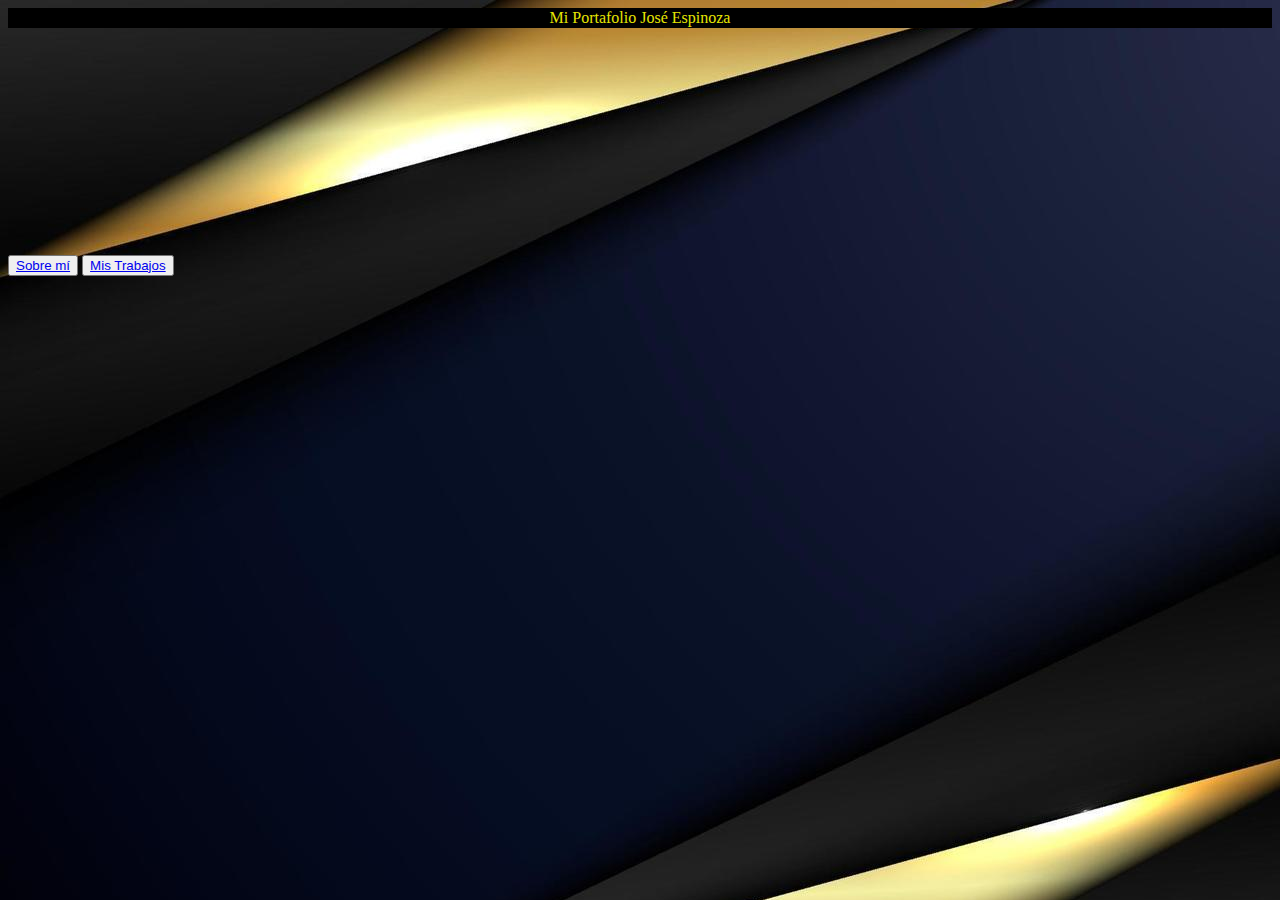
<file: Index.html>
<!DOCTYPE html>
<html lang="en">
  <head title="index">
    <link href="https://cdn.jsdelivr.net/npm/bootstrap@5.0.2/dist/css/bootstrap.min.css" rel="stylesheet" integrity="sha384-EVSTQN3/azprG1Anm3QDgpJLIm9Nao0Yz1ztcQTwFspd3yD65VohhpuuCOmLASjC" crossorigin="anonymous">
    <style type="text/css"> 
    <!-- 
  div.queso{ 
    font:sans-serif;
    padding: 1px;
    color: rgb(230, 230, 3);
    background-color: black;
    text-align: center;
  }
  .btn-bd-primary {
  --bs-btn-font-weight: 600;
  --bs-btn-color: var(--bs-white);
  --bs-btn-bg: var(--bd-violet);
  --bs-btn-border-color: var(--bd-violet);
  --bs-btn-border-radius: .5rem;
  --bs-btn-hover-color: var(--bs-white);
  }
div.bu{
  padding-top: 6cm;
}
   --> 
   </style>
  </head>
<header>
  
  
</header>
      <body>
        <div class="queso">
          Mi Portafolio José Espinoza 
        </div>
       <body background="Imágenes/hombre.jpg"></body>
       <div class="bu">
        <div class="d-grid gap-2 col-3 mx-auto">
  <button class="btn btn-warning" type="button" >
    <a href="Sobre mí.html" >Sobre mí </a></button>
  <button class="btn btn-warning" type="button" > 
    <a href="Mis trabajos.html" >Mis Trabajos </a></button>
</div>
       </div>
      </body>
     
<script src="https://code.jquery.com/jquery-3.2.1.slim.min.js" integrity="sha384-KJ3o2DKtIkvYIK3UENzmM7KCkRr/rE9/Qpg6aAZGJwFDMVNA/GpGFF93hXpG5KkN" crossorigin="anonymous"></script>
<script src="https://cdn.jsdelivr.net/npm/popper.js@1.12.9/dist/umd/popper.min.js" integrity="sha384-ApNbgh9B+Y1QKtv3Rn7W3mgPxhU9K/ScQsAP7hUibX39j7fakFPskvXusvfa0b4Q" crossorigin="anonymous"></script>
<script src="https://cdn.jsdelivr.net/npm/bootstrap@4.0.0/dist/js/bootstrap.min.js" integrity="sha384-JZR6Spejh4U02d8jOt6vLEHfe/JQGiRRSQQxSfFWpi1MquVdAyjUar5+76PVCmYl" crossorigin="anonymous"></script>
</html>
</file>
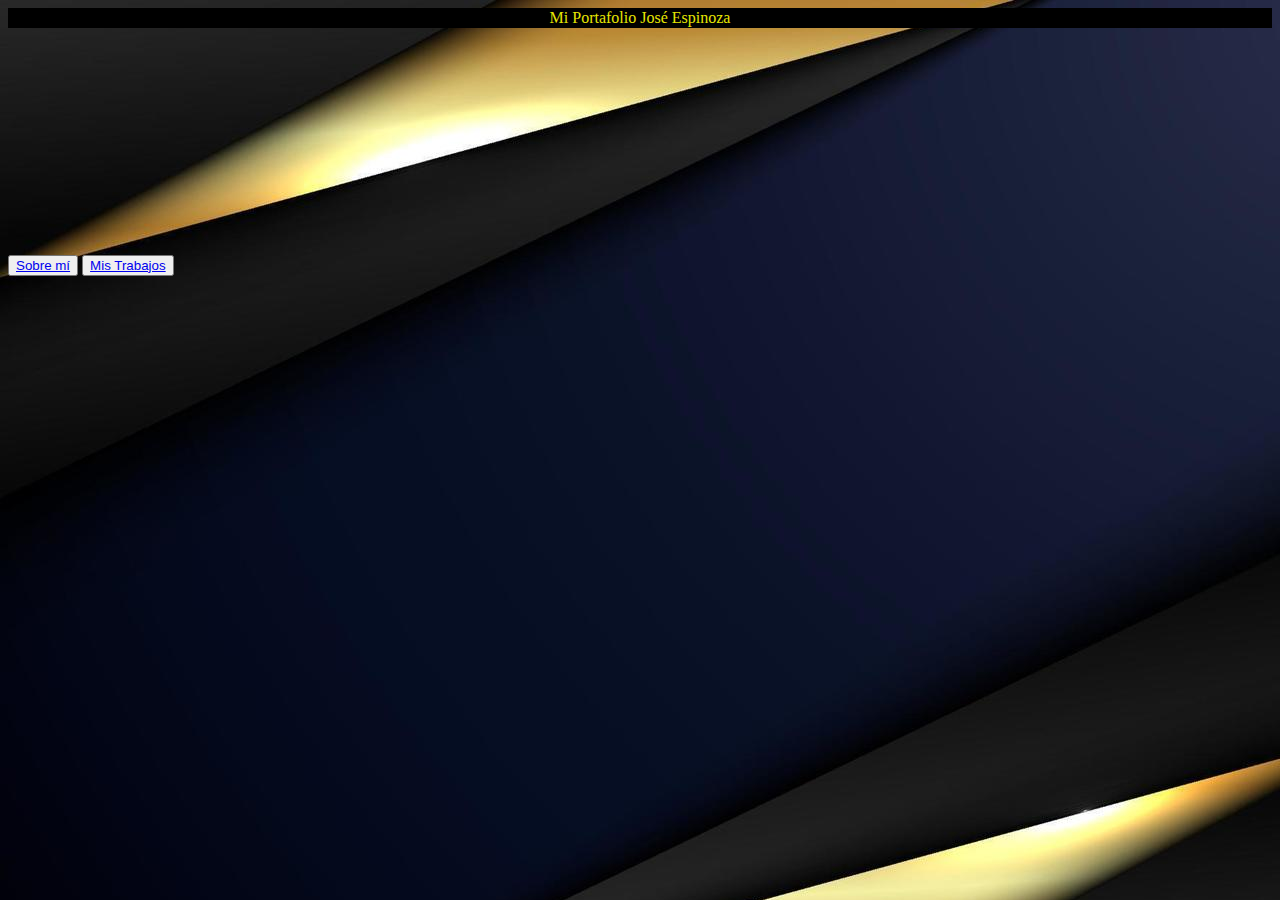
<file: Principal.html>
<!DOCTYPE html>
<html lang="en">
  <head>
    <link href="https://cdn.jsdelivr.net/npm/bootstrap@5.0.2/dist/css/bootstrap.min.css" rel="stylesheet" integrity="sha384-EVSTQN3/azprG1Anm3QDgpJLIm9Nao0Yz1ztcQTwFspd3yD65VohhpuuCOmLASjC" crossorigin="anonymous">
    <style type="text/css"> 
    <!-- 
  div.queso{ 
    font:sans-serif;
    padding: 1px;
    color: rgb(230, 230, 3);
    background-color: black;
    text-align: center;
  }
  .btn-bd-primary {
  --bs-btn-font-weight: 600;
  --bs-btn-color: var(--bs-white);
  --bs-btn-bg: var(--bd-violet);
  --bs-btn-border-color: var(--bd-violet);
  --bs-btn-border-radius: .5rem;
  --bs-btn-hover-color: var(--bs-white);
  }
div.bu{
  padding-top: 6cm;
}
   --> 
   </style>
  </head>
<header>
  
  
</header>
      <body>
        <div class="queso">
          Mi Portafolio José Espinoza 
        </div>
       <body background="Imágenes/hombre.jpg"></body>
       <div class="bu">
        <div class="d-grid gap-2 col-3 mx-auto">
  <button class="btn btn-warning" type="button" >
    <a href="Sobre mí.html" >Sobre mí </a></button>
  <button class="btn btn-warning" type="button" > 
    <a href="Mis Trabajos.html" >Mis Trabajos </a></button>
</div>
       </div>
      </body>
     
<script src="https://code.jquery.com/jquery-3.2.1.slim.min.js" integrity="sha384-KJ3o2DKtIkvYIK3UENzmM7KCkRr/rE9/Qpg6aAZGJwFDMVNA/GpGFF93hXpG5KkN" crossorigin="anonymous"></script>
<script src="https://cdn.jsdelivr.net/npm/popper.js@1.12.9/dist/umd/popper.min.js" integrity="sha384-ApNbgh9B+Y1QKtv3Rn7W3mgPxhU9K/ScQsAP7hUibX39j7fakFPskvXusvfa0b4Q" crossorigin="anonymous"></script>
<script src="https://cdn.jsdelivr.net/npm/bootstrap@4.0.0/dist/js/bootstrap.min.js" integrity="sha384-JZR6Spejh4U02d8jOt6vLEHfe/JQGiRRSQQxSfFWpi1MquVdAyjUar5+76PVCmYl" crossorigin="anonymous"></script>
</html>
</file>
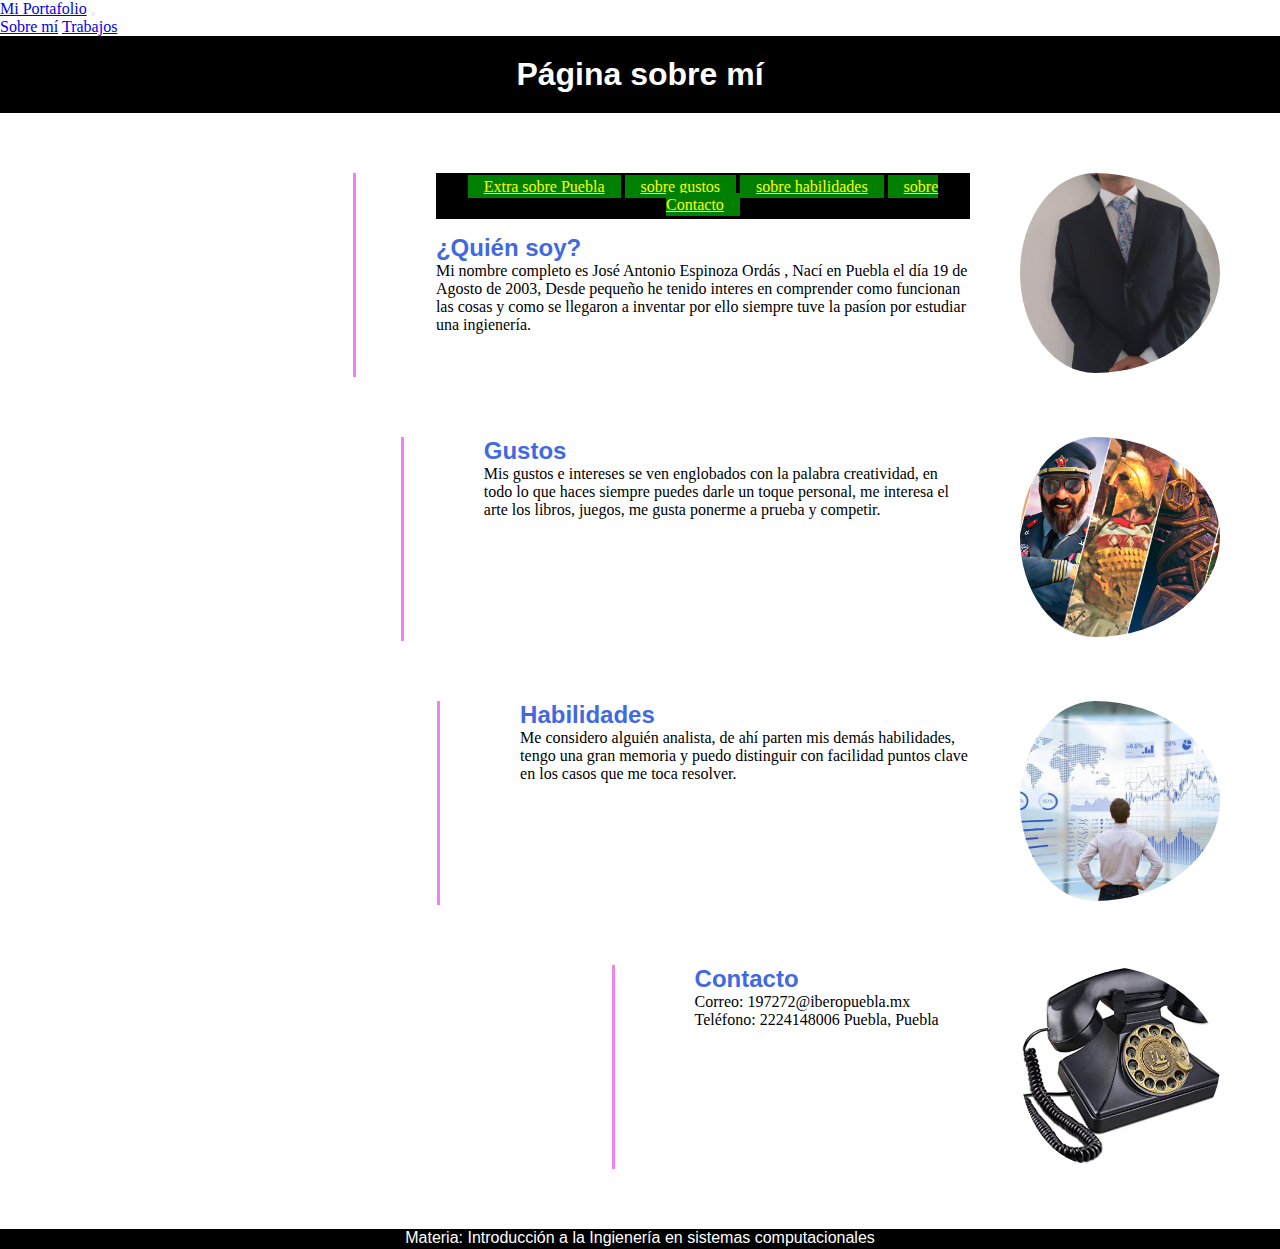
<file: Sobre mí.html>
<!DOCTYPE html>
<html lang="en">
  <head>
    <link href="https://cdn.jsdelivr.net/npm/bootstrap@5.0.2/dist/css/bootstrap.min.css" rel="stylesheet" integrity="sha384-EVSTQN3/azprG1Anm3QDgpJLIm9Nao0Yz1ztcQTwFspd3yD65VohhpuuCOmLASjC" crossorigin="anonymous">
    <link rel="stylesheet" type="text/css" href="estilo.css">
</head>
<header>
    <nav class="navbar navbar-expand-lg navbar-light bg-light">
        <div class="container-fluid">
          <a class="navbar-brand" href="index.html">Mi Portafolio</a>
          <button class="navbar-toggler" type="button" data-bs-toggle="collapse" data-bs-target="#navbarNavAltMarkup" aria-controls="navbarNavAltMarkup" aria-expanded="false" aria-label="Toggle navigation">
            <span class="navbar-toggler-icon"></span>
          </button>
          <div class="collapse navbar-collapse" id="navbarNavAltMarkup">
            <div class="navbar-nav">
              <a class="nav-link active" aria-current="page" href="Sobre mí.html">Sobre mí</a>
              <a class="nav-link" href="Mis trabajos.html">Trabajos</a>
            </div>
          </div>
        </div>
      </nav>
      <body>
        <h1>Página sobre mí</h1>
        <div class=" contenido">
            <div class="articulos"></div>
              <div class= "secciones"></div>
               <div>
        
                   <style type="text/css"> 
        <!-- 
         #navbar{
             font: sans-serif;
             margin-bottom:15px ;
         }
         #navbar ul { 
            margin: 0; 
            padding: 5px; 
            list-style-type: none; 
            text-align: center; 
            background-color: #000; 
            font: sans-serif;
            } 
        
         
        #navbar ul li {  
            font: sans-serif;
            display: inline; 
            } 
        
         
        #navbar ul li a { 
           
            padding: .2em 1em; 
            color: yellow; 
            background-color: green; 
            font: sans-serif;
            } 
         
        #navbar ul li a:hover { 
            color: black; 
            font: sans-serif;
            background-color: darkblue; 
            } 
        
         
        --> 
        </style> 
        </head> 
        <body> 
        <div id="navbar"> 
          <ul> 
            <li><a href="https://www.visitmexico.com/puebla">Extra sobre Puebla</a></li> 
            <li><a href="https://civilization.com/es-MX/">sobre gustos</a></li> 
            <li><a href="https://objetivoanalista.com/cualidades-analista-futbol/">sobre habilidades</a></li> 
            <li><a href="https://www.instagram.com/joseant_eo/">sobre Contacto</a></li>  
           
          </ul> 
        </div> 
                   <h2>¿Quién soy? </h2>
                   <p>Mi nombre completo es José Antonio Espinoza Ordás
               , Nací en Puebla el día 19 de Agosto de 2003, 
               Desde pequeño he tenido interes en comprender como funcionan las cosas y como se llegaron a inventar por ello siempre tuve la pasíon por estudiar una ingienería.</p>
               </div>
               <div><img src="Imágenes/yo.jpeg"></div>
        </div>
        <div class=" contenido">
            <div class="articulos"></div>
              <div class= "secciones"></div>
               <div>
                   <h2>Gustos</h2>
                   <p> Mis gustos e intereses se ven englobados con la palabra creatividad, en todo lo que haces siempre puedes darle un toque personal, me interesa el arte los libros, juegos, me gusta ponerme a prueba y competir.</p>
               </div>
               <div><img src="Imágenes/estra.jpg"></div>
        </div>
        <div class=" contenido">
            <div class="articulos"></div>
              <div class= "secciones"></div>
               <div>
                   <h2>Habilidades</h2>
                   <p>Me considero alguién analista, de ahí parten mis demás habilidades, tengo una gran memoria y puedo distinguir con facilidad puntos clave en los casos que me toca resolver.</p>
               </div>
               <div><img src="Imágenes/anal.jpg"></div>
        </div>
        <div class=" contenido">
            <div class="articulos"></div>
              <div class= "secciones"></div>
               <div>
                   <h2>Contacto</h2>
                   <p>Correo:   197272@iberopuebla.mx
                      Teléfono:   2224148006
                      Puebla, Puebla
                   </p>
               </div>
               <div><img src="Imágenes/tele.jpg"></div>
        </div>
        <footer>
            <p>Materia: Introducción a la Ingienería en sistemas computacionales</p>
        </footer>
        </body>
        </html>
<script src="https://code.jquery.com/jquery-3.2.1.slim.min.js" integrity="sha384-KJ3o2DKtIkvYIK3UENzmM7KCkRr/rE9/Qpg6aAZGJwFDMVNA/GpGFF93hXpG5KkN" crossorigin="anonymous"></script>
<script src="https://cdn.jsdelivr.net/npm/popper.js@1.12.9/dist/umd/popper.min.js" integrity="sha384-ApNbgh9B+Y1QKtv3Rn7W3mgPxhU9K/ScQsAP7hUibX39j7fakFPskvXusvfa0b4Q" crossorigin="anonymous"></script>
<script src="https://cdn.jsdelivr.net/npm/bootstrap@4.0.0/dist/js/bootstrap.min.js" integrity="sha384-JZR6Spejh4U02d8jOt6vLEHfe/JQGiRRSQQxSfFWpi1MquVdAyjUar5+76PVCmYl" crossorigin="anonymous"></script>
</html>
</file>
<file: estilo.css>
*{padding: 0;
margin: 0;
}
h1{
	font-family: sans-serif;
	text-align: center;
	background-color: black;
	color: white;
	padding:  20px;
}
h2{
	font-family: sans-serif;
	color: royalblue;
    text-align: left;
}
img{
	width: 200px;
	height: 200px;
	border-radius: 75%;
	object-fit: cover;
	padding-left: 50px;
}
.contenido{
	display: flex;
	margin: 60px;
}
.articulos{
	width: 80%;
	border-right:3px solid violet ;
}
.secciones {
	display: flex;
	align-items: center;
	padding: 40px;
}

footer {
	width: 100%;
	height: 20px;
	background-color: black;
	color: white;
	margin-top: 40px;
}
footer p {
font-family:sans-serif;
text-align: center;
padding: 50 px;
}
p{
	font-family:fantasy;
}
</file>
